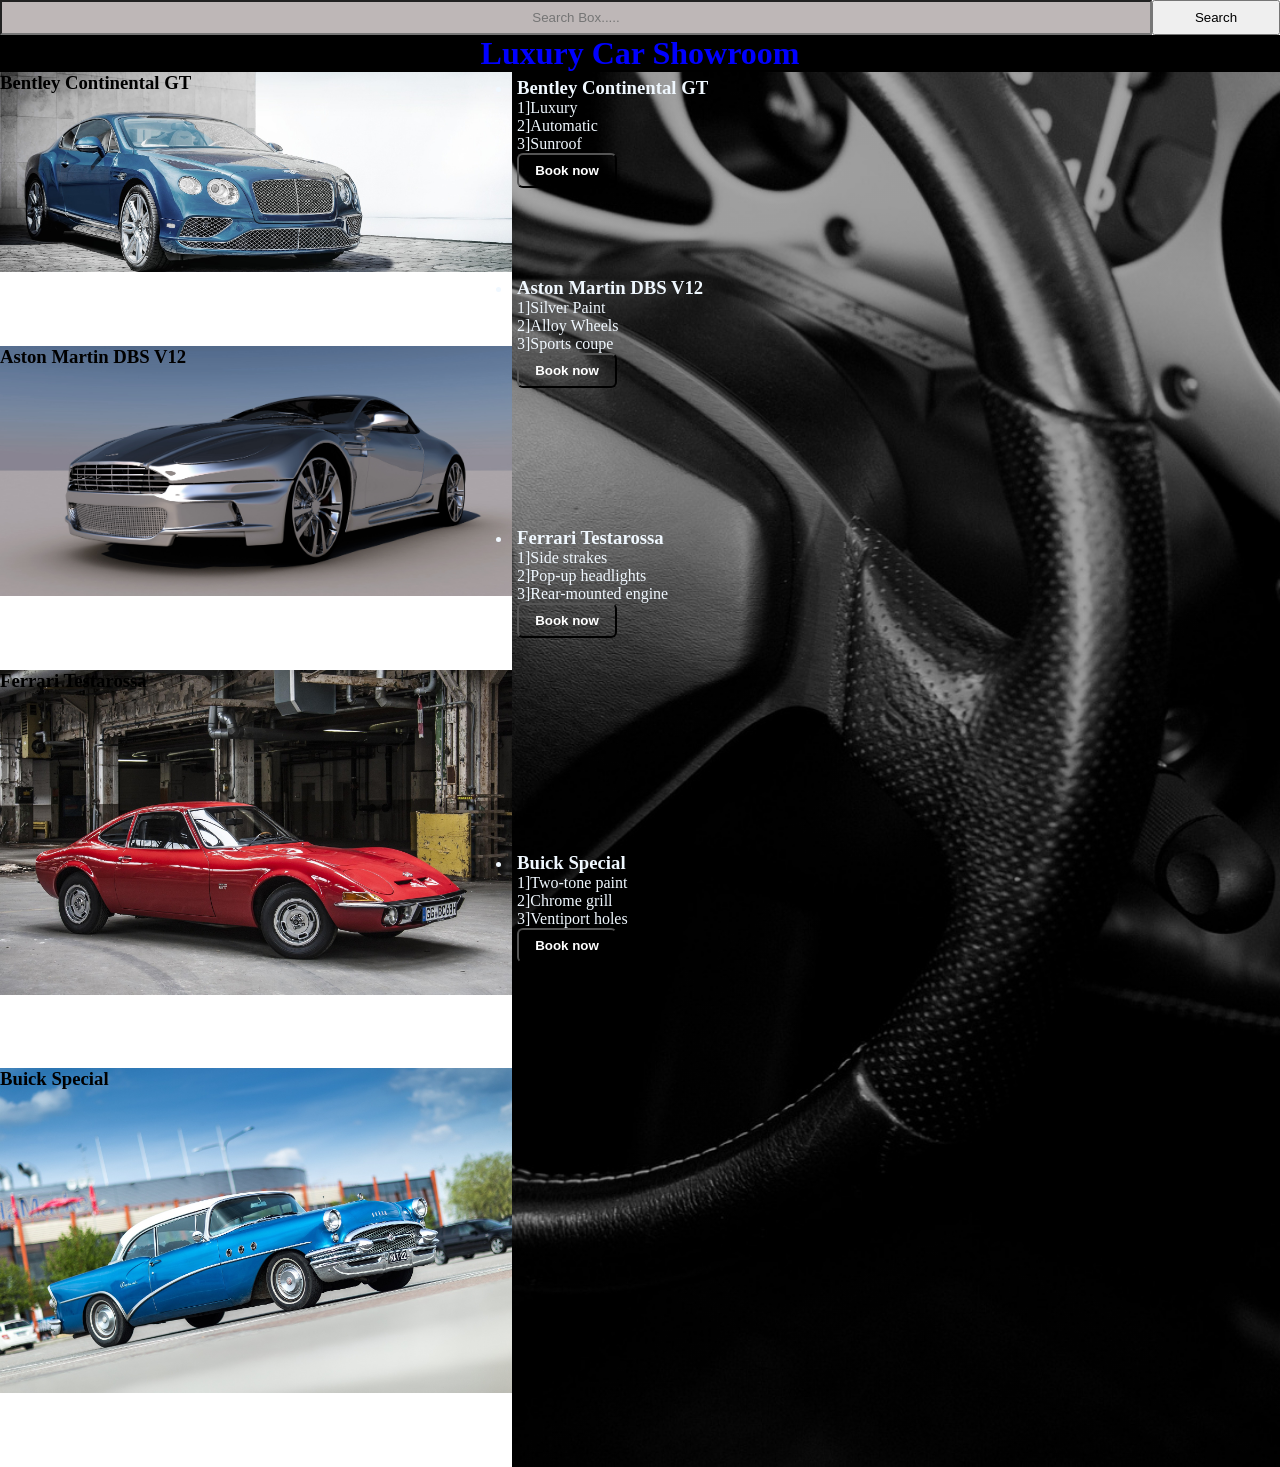
<file: index.html>
<!DOCTYPE html>
<html>

<head>
    <link rel="stylesheet" href="lux.css">
</head>

<body>

    <div class="mac" id="main">
    
        <!-- SEARCH -->
        <div class="contain">

            <input
                type="text"
                class="search"
                id="sb"
                placeholder="Search Box.....">

            <button
                class="btn"
                type="button"
                onclick="searchCars()">
                Search
            </button>

        </div>


        <!-- HEADING -->
        <main>
            <h1>Luxury Car Showroom</h1>
        </main>


        <!-- CARS -->
        <div class="container">

            <div class="cars">

                <div class="car1">
                    <h3>Bentley Continental GT</h3>
                </div>

                <div class="car2">
                    <h3>Aston Martin DBS V12</h3>
                </div>

                <div class="car3">
                    <h3>Ferrari Testarossa</h3>
                </div>

                <div class="car4">
                    <h3>Buick Special</h3>
                </div>

            

        </div>


        <!-- CAR LIST -->
        <div class="banner">

            <ul class="nav">

                <!-- BENTLEY -->
                <li>
                    <h3>Bentley Continental GT</h3>

                    <p>
                        1]Luxury
                        <br>
                        2]Automatic
                        <br>
                        3]Sunroof
                    </p>

                    <button
                        type="button"
                        class="book"
                        data-image="pexels-car-1851299_1920.jpg">
                        <span></span>
                        <b>Book now</b>
                    </button>
                </li>


                <!-- ASTON MARTIN -->
                <li>
                    <h3>Aston Martin DBS V12</h3>

                    <p>
                        1]Silver Paint
                        <br>
                        2]Alloy Wheels
                        <br>
                        3]Sports coupe
                    </p>

                    <button
                        type="button"
                        class="book"
                        data-image="piro4d-aston-martin-2118857.jpg">
                        <span></span>
                        <b>Book now</b>
                    </button>
                </li>


                <!-- FERRARI -->
                <li>
                    <h3>Ferrari Testarossa</h3>

                    <p>
                        1]Side strakes
                        <br>
                        2]Pop-up headlights
                        <br>
                        3]Rear-mounted engine
                    </p>

                    <button
                        type="button"
                        class="book"
                        data-image="rohwedder-opel-5190050_1920.jpg">
                        <span></span>
                        <b>Book now</b>
                    </button>
                </li>


                <!-- BENTLEY 2 -->
                <li>
                    <h3>Buick Special</h3>

                    <p>
                        1]Two-tone paint
                        <br>
                        2]Chrome grill
                        <br>
                        3]Ventiport holes
                    </p>

                    <button
                        type="button"
                        class="book"
                        data-image="wildpixar-buick-1400243_1920.jpg">
                        <span></span>
                        <b>Book now</b>
                    </button>
                </li>

            </ul>
        </div>
        </div>

    </div>


    <!-- BOOKING FORM -->
    <div id="carShowForm" class="visit-form">

        <h1>Book a Car</h1>

        <!-- SELECTED CAR IMAGE -->
        <div id="selectedCar">
             <img id="carImage" width="500">
             
        </div>

        <form id="fm">

            <label>Name</label>

            <input
                type="text"
                placeholder="Enter Your Name">


            <label>Email</label>

            <input
                type="email"
                placeholder="Enter Your Email">


            <input
                type="tel"
                placeholder="Enter Your Number">


            <p>Choose Car Color:</p>

            <div id="colors"></div>

            <button type="submit" id="bn">
                Submit
            </button>
            <span id="pn"></span>

        </form>

    
    </div>


    <script src="lux.js"></script>

</body>

</html>
</file>
<file: lux.css>
*{
    padding:0;
    margin:0;
}
main{
    background-color: black;
    color: blue;
    display:flex;
    justify-content: center;
}
.cars, .nav{
    display: flex;
    flex-wrap: wrap;
    justify-content: center;
}

.banner
{
    background-image:linear-gradient(rgba(0,0,0,0.35),rgba(0,0,0,0.35)),url("toby_parsons-ferrari-360-2918130_1920.jpg");
    background-position: right center;
    background-size: cover;
    width:75%;
    height:155vh;
    margin-left: auto;
    position: relative;

}
.nav{
    position: absolute;
    color: aliceblue;
}
.car1{
    background-image:url("pexels-car-1851299_1920.jpg");
    background-position: left;
    background-repeat: no-repeat;
    background-size: 100%;
    width:100%;
    height:200px;
}
.car2{
 background-image:url("piro4d-aston-martin-2118857.jpg");
    background-position: left;
    background-repeat: no-repeat;
    background-size:100%;
    width:100%;
    height:250px;
}
.car3{
background-image:url("rohwedder-opel-5190050_1920.jpg");
    background-position: left;
    background-repeat: no-repeat;
    background-size: 100%;
    width:100%;
    height:325px;
    
}
.car4{
    background-image:url("wildpixar-buick-1400243_1920.jpg");
    background-position: left-center;
    background-repeat: no-repeat;
    background-size: 100%;
    width:100%;
    height:325px;
}
.container{
    display: flex;
    flex-direction: row;
    width: 100%;
    position: relative;

}
.cars{
    width:50%;
    display: flex;
    flex-wrap: wrap;
    align-items: flex-start;
    
}

.nav {
    width: 50%;
    margin: 0;
    padding: 0;
    color: aliceblue;
    display: flex;
    flex-direction: column;
}
.nav li {
    box-sizing: border-box;
    padding: 5px;
}

.nav li:nth-child(1) {
    height: 200px;
}

.nav li:nth-child(2) {
    height: 250px;
}

.nav li:nth-child(3) {
    height: 325px;
}

.nav li:nth-child(4) {
    height: 325px;
}
.visit-form {
    display: none;
}

/* Hide the whole car section */
.form-active .container {
    display: none;
}


.visit-form {
    display: none;
    width: 650px;
    padding: 30px;
    background: white;
    border: 2px solid blue;
    box-shadow: 0 0 20px rgba(0, 0, 0, 0.3);
    box-sizing: border-box;
}

.form-active .visit-form {
    display: block;
    position: fixed;
    top: 50%;
    left: 50%;
    transform: translate(-50%, -50%);
    z-index: 9999;
}

.visit-form h1 {
    margin-top: 0;
    margin-bottom: 20px;
}

.visit-form label {
    display: block;
    margin-bottom: 8px;
    font-size: 18px;
}

.visit-form input[type="text"],
.visit-form input[type="email"],
.visit-form input[type="tel"] {
    display: block;
    width: 100%;
    padding: 12px;
    margin-bottom: 15px;
    box-sizing: border-box;
    font-size: 16px;
}

.visit-form p {
    font-size: 18px;
    margin-bottom: 10px;
}

.visit-form #colors label {
    display: inline-block;
    margin-right: 15px;
}

.visit-form button {
    padding: 12px 25px;
    margin-top: 15px;
    font-size: 16px;
    cursor: pointer;
}
.book{
    padding:8px;
    color:white;
    background:transparent;
    width: 100px;
    border-radius: 6px;
    cursor: pointer;
    position: relative;
    overflow: hidden;
}
.book span{
    background-color: silver;
    height: 100%;
    width:0;
    position: absolute;
    left:0;
    bottom: 0;
    transition: 0.5s;
    z-index: 0;
}
.book:hover span{
    width:100%;
}

.book b{
    position: relative;
    z-index: 1;
}
.contain {
    display: flex;
    width: 100%;
    padding: 0;
    gap: 0;
    height: 100%;
}

.search {
    flex: 1;
    height:35px;
    margin: 0 0 0 0;
    background-color: rgb(190, 183, 183);
    box-sizing: border-box;
    text-align: center;
}

.btn {
    width: 10%;
    margin: 0 0 0 0;
    padding: 2px 8px;
    box-sizing: border-box;
}
/*.search{
    width: 94%;
    text-align: center;
    margin: 0;
    box-sizing: border-box;
    background-color: rgb(205, 203, 203);
}
.btn{
    padding:0px 2px;
    width:5%;
    margin-left: 0;
}
*/
#selectedCar {
    width: 450px;
    height: 300px;
    background-size: cover;
    background-position: center;
    background-repeat: no-repeat;
}
.book * {
    pointer-events: none;
}
#carImage{
    width: 450px;
    height: 300px;
    background-size: cover;
    background-position: center;
    background-repeat: no-repeat;
}
#carImage, .cars img, #selectedCar img{
    border-radius: 12px;
    overflow: hidden;
}
</file>
